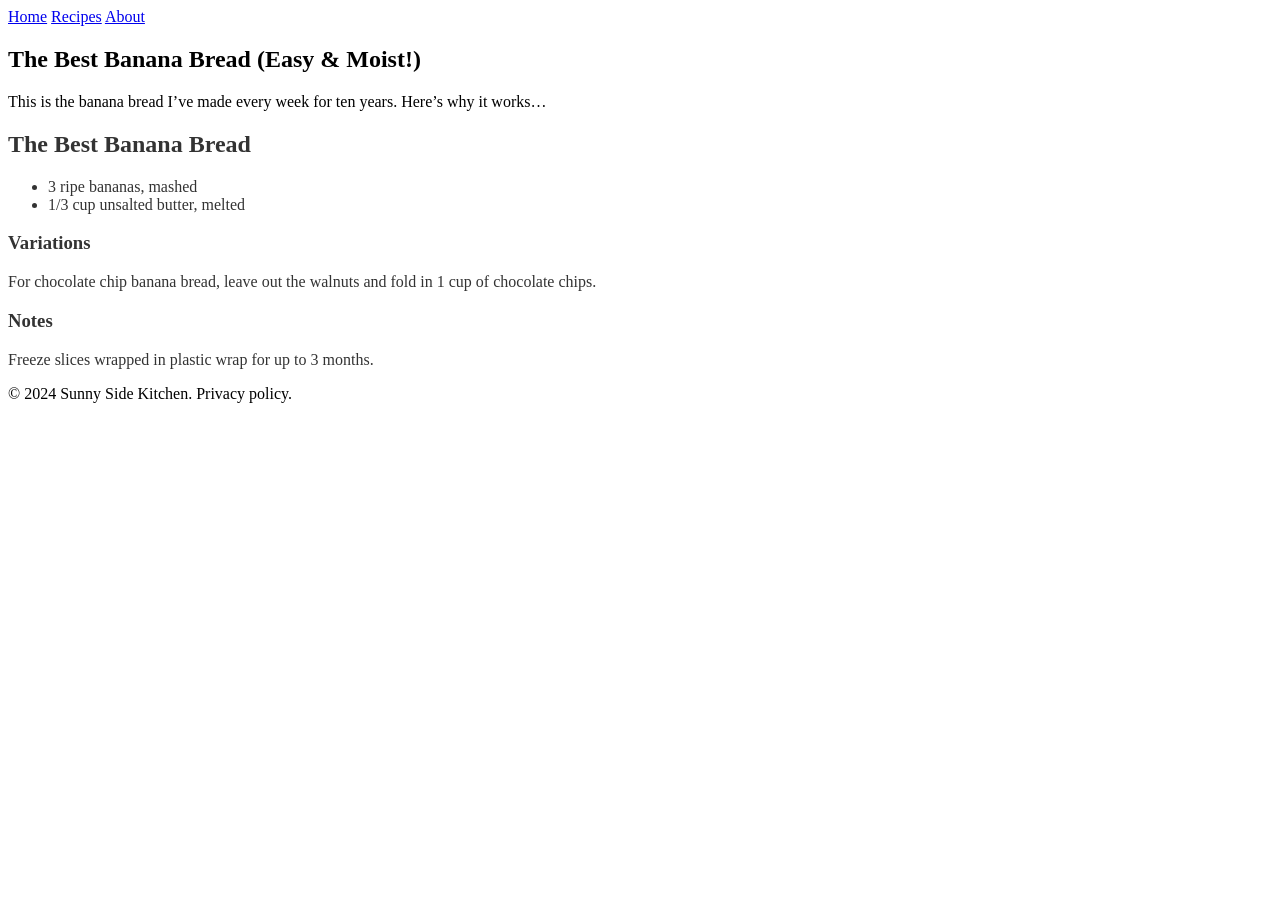
<file: tests/fixtures/sources/blog-banana-bread.html>
<!DOCTYPE html>
<html lang="en-US">
<head>
<meta charset="UTF-8">
<title>The Best Banana Bread (Easy &amp; Moist!) - Sunny Side Kitchen</title>
<meta property="og:title" content="The Best Banana Bread (Easy &amp; Moist!)">
<meta property="og:site_name" content="Sunny Side Kitchen">
<meta property="og:url" content="https://sunnyside.example/best-banana-bread/">
<meta property="og:image" content="https://sunnyside.example/wp-content/uploads/banana-bread-og.jpg">
<style>.wprm-recipe{color:#333}</style>
<script>window.dataLayer = [{"page":"recipe"}];</script>
<script type="application/ld+json">{"@context":"https://schema.org","@graph":[
{"@type":"Organization","@id":"https://sunnyside.example/#org","name":"Sunny Side Kitchen"},
{"@type":"WebPage","@id":"https://sunnyside.example/best-banana-bread/","name":"The Best Banana Bread"},
{"@type":"Article","headline":"The Best Banana Bread (Easy &amp; Moist!)","author":{"@type":"Person","name":"Jen Parker"}},
{"@type":"Recipe","name":"The Best Banana Bread","author":{"@type":"Person","name":"Jen Parker"},
 "description":"Moist, tender banana bread with brown sugar and a crackly top.",
 "image":["https://sunnyside.example/wp-content/uploads/banana-bread-1200.jpg","https://sunnyside.example/wp-content/uploads/banana-bread-500.jpg"],
 "recipeYield":["10","1 loaf (10 slices)"],
 "prepTime":"PT15M","cookTime":"PT1H","totalTime":"PT1H15M",
 "recipeCategory":["Breakfast","Dessert"],"recipeCuisine":["American"],"keywords":"banana bread, quick bread, easy",
 "recipeIngredient":["3 ripe bananas, mashed (about 1 1/2 cups)","1/3 cup unsalted butter, melted","3/4 cup light brown sugar","1 large egg, beaten","1 tsp vanilla extract","1 tsp baking soda","Pinch of salt","1 &frac12; cups all-purpose flour","&frac12; cup chopped walnuts (optional)"],
 "recipeInstructions":[
  {"@type":"HowToSection","name":"Make the batter","itemListElement":[
   {"@type":"HowToStep","text":"Preheat the oven to 350&deg;F (175&deg;C) and butter a 4x8-inch loaf pan."},
   {"@type":"HowToStep","text":"In a mixing bowl, mash the bananas with a fork until smooth. Stir in the melted butter."},
   {"@type":"HowToStep","text":"Mix in the baking soda and salt. Stir in the sugar, beaten egg and vanilla extract. Mix in the flour, then the walnuts if using."}]},
  {"@type":"HowToSection","name":"Bake","itemListElement":[
   {"@type":"HowToStep","text":"Pour the batter into the prepared loaf pan. Bake for 55 minutes to 1 hour at 350&#176;F, until a tester comes out clean."},
   {"@type":"HowToStep","name":"Cool","text":"Cool in the pan for 10 minutes, then turn out onto a wire rack."}]}],
 "nutrition":{"@type":"NutritionInformation","calories":"240 kcal"}}
]}</script>
</head>
<body>
<nav class="site-nav"><a href="/">Home</a> <a href="/recipes/">Recipes</a> <a href="/about/">About</a></nav>
<article>
<h1>The Best Banana Bread (Easy &amp; Moist!)</h1>
<p>This is the banana bread I&rsquo;ve made every week for ten years. Here&#8217;s why it works&hellip;</p>
<div class="wprm-recipe">
<h2>The Best Banana Bread</h2>
<ul><li>3 ripe bananas, mashed</li><li>1/3 cup unsalted butter, melted</li></ul>
<h3>Variations</h3>
<p>For chocolate chip banana bread, leave out the walnuts and fold in 1 cup of chocolate chips.</p>
<h3>Notes</h3>
<p>Freeze slices wrapped in plastic wrap for up to 3 months.</p>
</div>
</article>
<footer><p>&copy; 2024 Sunny Side Kitchen. Privacy policy.</p></footer>
<script>console.log("ads")</script>
</body>
</html>
</file>
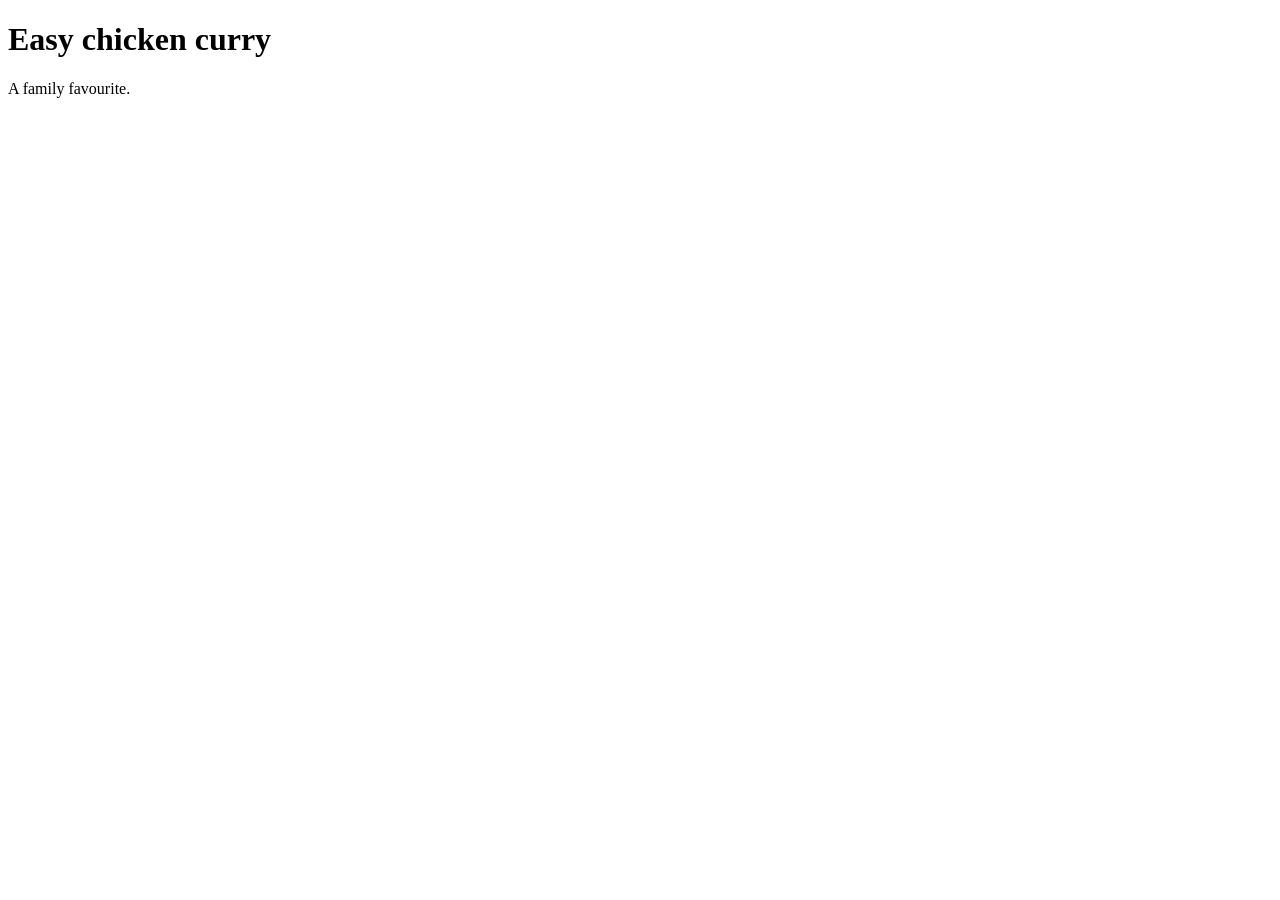
<file: tests/fixtures/sources/uk-chicken-curry.html>
<!doctype html>
<html lang="en-GB"><head>
<meta charset="utf-8">
<title>Easy chicken curry recipe | Good Supper Magazine</title>
<meta name="description" content="A simple chicken curry.">
<meta property="og:image" content="https://goodsupper.example/images/chicken-curry.jpg">
<meta property="og:site_name" content="Good Supper Magazine">
<script type="application/ld+json">
{"@context":"http://schema.org","@type":["Recipe"],"name":"Easy chicken curry",
"author":[{"@type":"Person","name":"Sam Hale"}],
"image":{"@type":"ImageObject","url":"https://goodsupper.example/images/chicken-curry-1x1.jpg","width":960,"height":960},
"recipeYield":"Serves 4","prepTime":"PT15M","cookTime":"PT40M","totalTime":"PT55M",
"recipeCategory":"Dinner","keywords":"chicken curry, easy curry, midweek",
"recipeIngredient":["2 tbsp sunflower oil","1 large onion, finely chopped","3 garlic cloves, crushed","thumb-sized piece ginger, grated","2 tbsp medium curry paste","8 boneless, skinless chicken thighs, cut into chunks","400g can chopped tomatoes","150ml natural yoghurt","small bunch coriander, chopped, to serve","rice or naan, to serve"],
"recipeInstructions":[{"@type":"HowToStep","text":"<p>Heat the oil in a large pan and fry the onion for 8&nbsp;mins until <strong>soft and golden</strong>.</p>"},{"@type":"HowToStep","text":"Add the garlic, ginger and curry paste and cook for 1 min more."},{"@type":"HowToStep","text":"Stir in the chicken, then the tomatoes. Cover and simmer for 30 mins until the chicken is cooked through."},{"@type":"HowToStep","text":"Take off the heat, stir in the yoghurt and scatter with coriander. Serve with rice or naan."}]}
</script>
</head><body><main><h1>Easy chicken curry</h1><p>A family favourite.</p></main></body></html>
</file>
